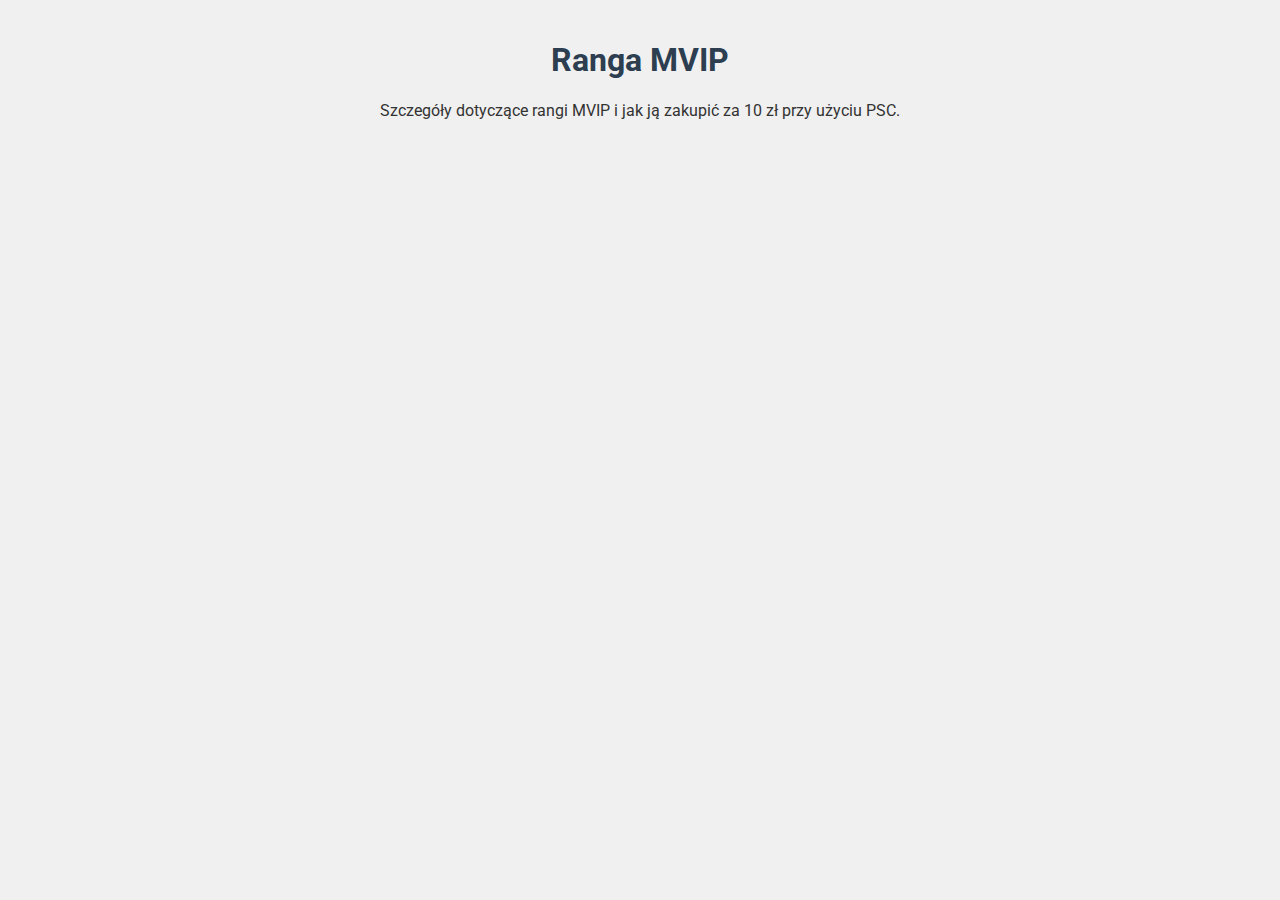
<file: mvip.html>
<!DOCTYPE html>
<html lang="pl">
<head>
    <meta charset="UTF-8">
    <meta name="viewport" content="width=device-width, initial-scale=1.0">
    <title>Ranga MVIP</title>
    <link rel="stylesheet" href="https://fonts.googleapis.com/css2?family=Roboto:wght@400;700&display=swap">
    <link rel="stylesheet" href="styles.css"> <!-- Dodaj link do pliku CSS -->
</head>
<body>
    <h1>Ranga MVIP</h1>
    <p>Szczegóły dotyczące rangi MVIP i jak ją zakupić za 10 zł przy użyciu PSC.</p>
</body>
</html>
</file>
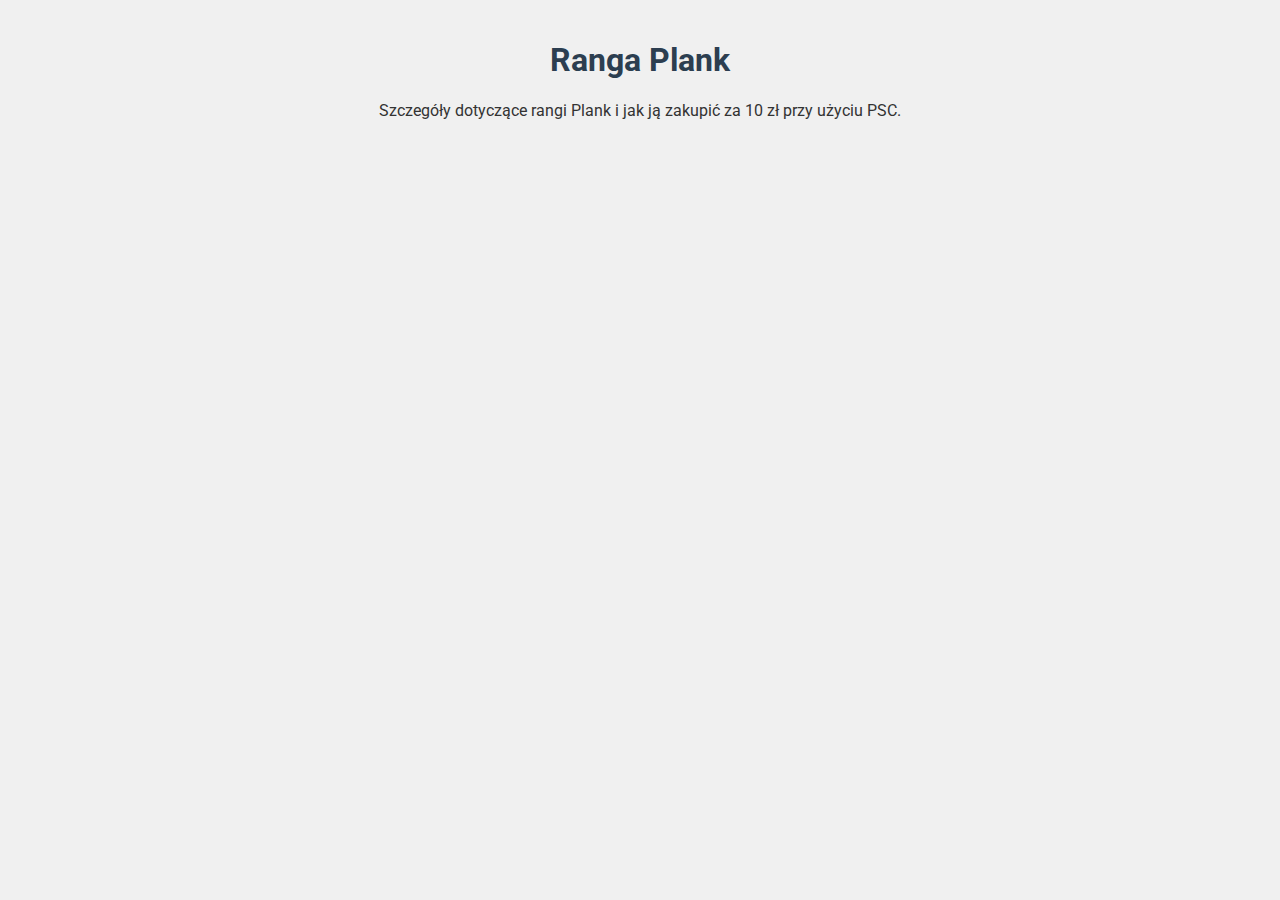
<file: plank.html>
<!DOCTYPE html>
<html lang="pl">
<head>
    <meta charset="UTF-8">
    <meta name="viewport" content="width=device-width, initial-scale=1.0">
    <title>Ranga Plank</title>
    <link rel="stylesheet" href="https://fonts.googleapis.com/css2?family=Roboto:wght@400;700&display=swap">
    <link rel="stylesheet" href="styles.css"> <!-- Dodaj link do pliku CSS -->
</head>
<body>
    <h1>Ranga Plank</h1>
    <p>Szczegóły dotyczące rangi Plank i jak ją zakupić za 10 zł przy użyciu PSC.</p>
</body>
</html>
</file>
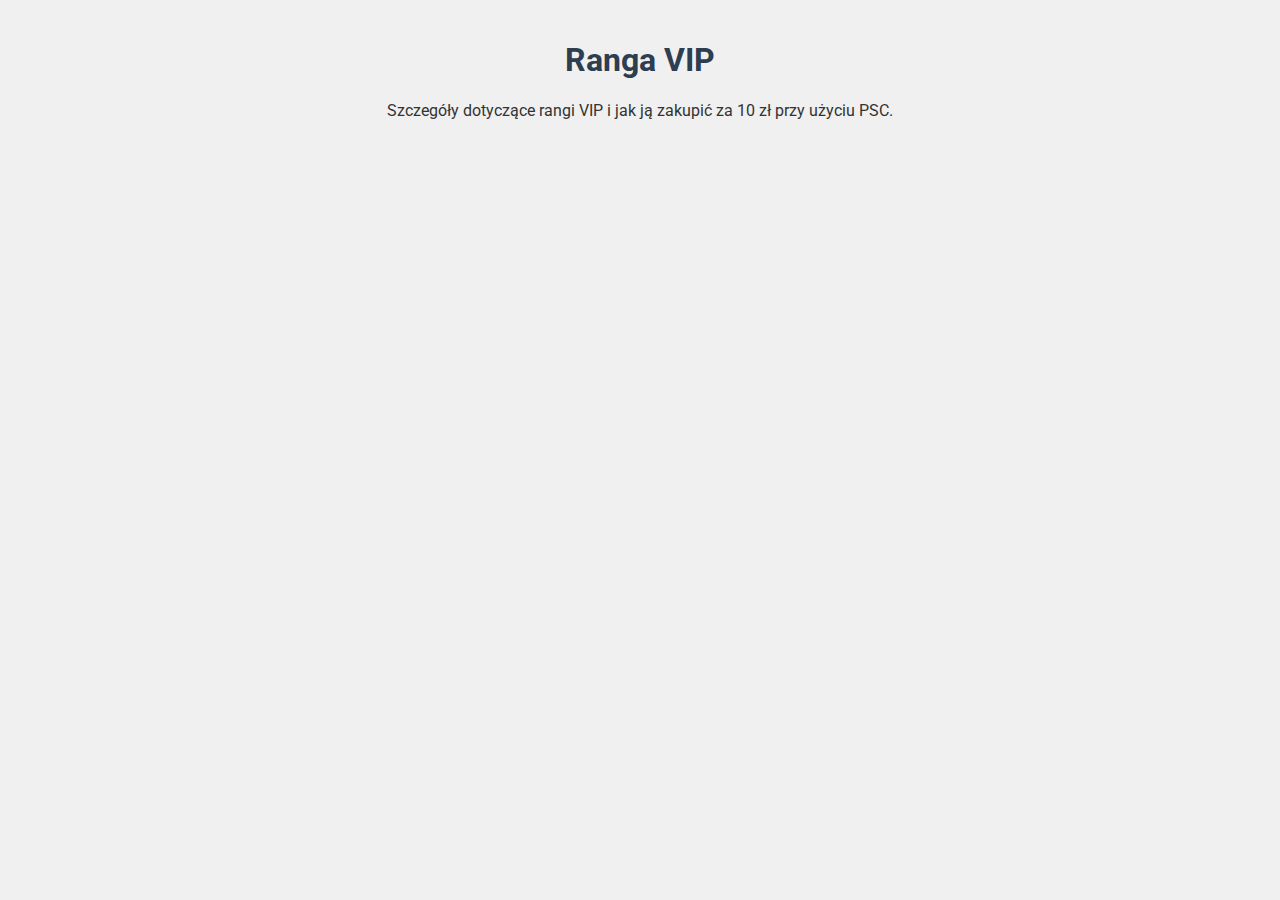
<file: vip.html>
<!DOCTYPE html>
<html lang="pl">
<head>
    <meta charset="UTF-8">
    <meta name="viewport" content="width=device-width, initial-scale=1.0">
    <title>Ranga VIP</title>
    <link rel="stylesheet" href="https://fonts.googleapis.com/css2?family=Roboto:wght@400;700&display=swap">
    <link rel="stylesheet" href="styles.css"> <!-- Dodaj link do pliku CSS -->
</head>
<body>
    <h1>Ranga VIP</h1>
    <p>Szczegóły dotyczące rangi VIP i jak ją zakupić za 10 zł przy użyciu PSC.</p>
</body>
</html>
</file>
<file: styles.css>
body {
    font-family: 'Roboto', sans-serif;
    text-align: center;
    background-color: #f0f0f0;
    color: #333;
    margin: 0;
    padding: 20px;
}

h1 {
    color: #2c3e50;
}

#status {
    margin-bottom: 20px;
}

.ranks {
    display: flex;
    justify-content: center;
    gap: 20px;
    margin-top: 20px;
}

.rank-icon {
    text-decoration: none;
    color: white;
    text-align: center;
    border-radius: 10px;
    padding: 20px;
    transition: transform 0.3s ease;
    width: 150px; /* Dodaj szerokość */
}

.rank-icon img {
    width: 100px;
    height: 100px;
    display: block;
    margin: 0 auto 10px;
}

.rank-icon p {
    margin: 0;
    font-weight: bold;
}

.rank-icon:hover {
    transform: scale(1.1);
}

.vip {
    background-color: #3498db;
}

.mvip {
    background-color: #e74c3c;
}

.plank {
    background-color: #2ecc71;
}
</file>
